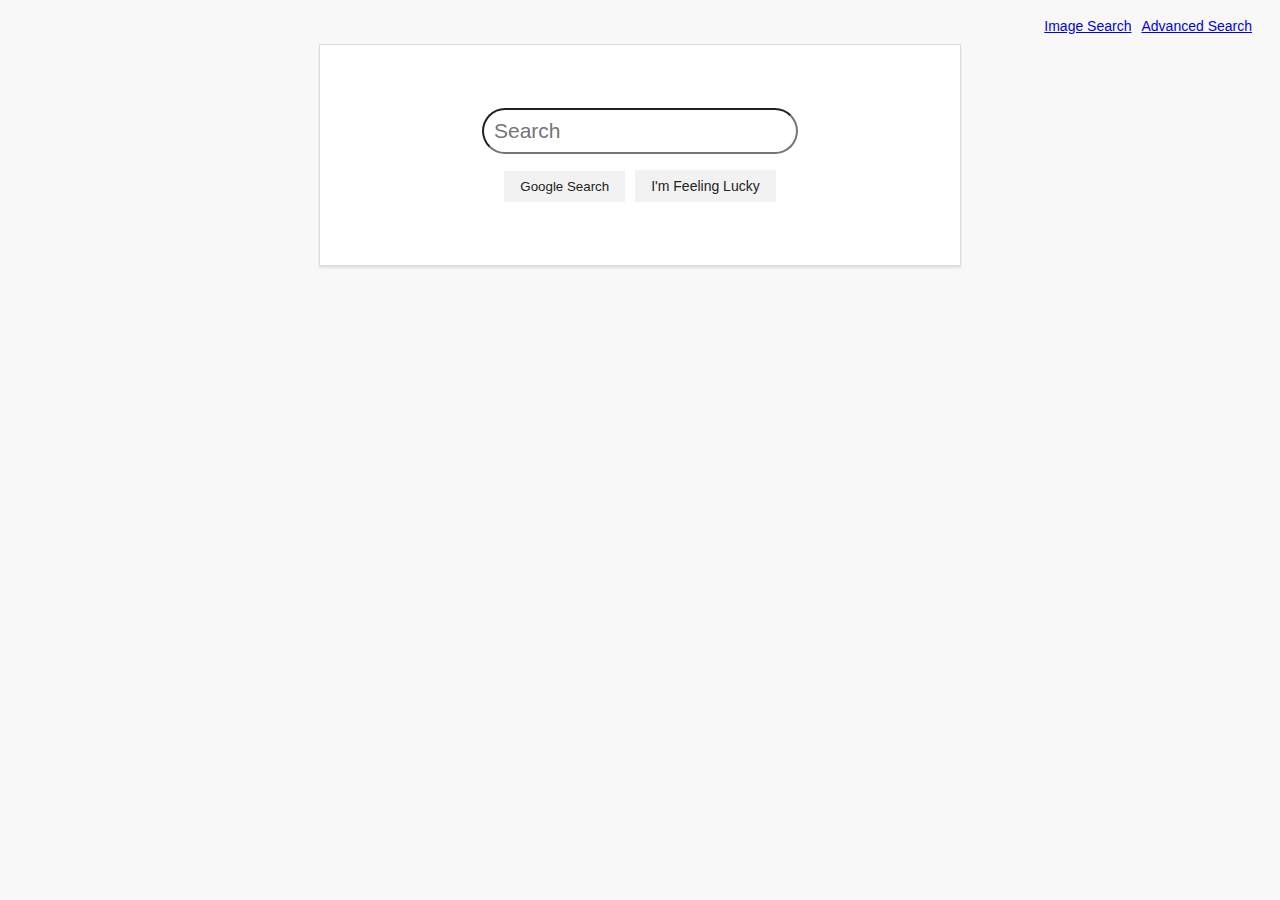
<file: index.html>
<!DOCTYPE html>
<html lang="en">
    <head>
        <title>Search</title>
        <link rel="stylesheet" href="styles.css">
    </head>
    <body>
        <div class="menu">
            <a href="image.html">Image Search</a>
            <a href="advanced.html">Advanced Search</a>
        </div>
        <div class="container">
            <form class="search" action="https://www.google.com/search">
                <input type="text" class="dynamic-size" placeholder="Search" name="q">
                <br>
                <div class="button-container">
                    <input type="submit" value="Google Search" class="search-btn">
                    <a href="https://www.google.com/search?btnI=1&q=" class="lucky-btn">I'm Feeling Lucky</a>
                </div>    
            </form>
        </div>
    </body>
</html>
</file>
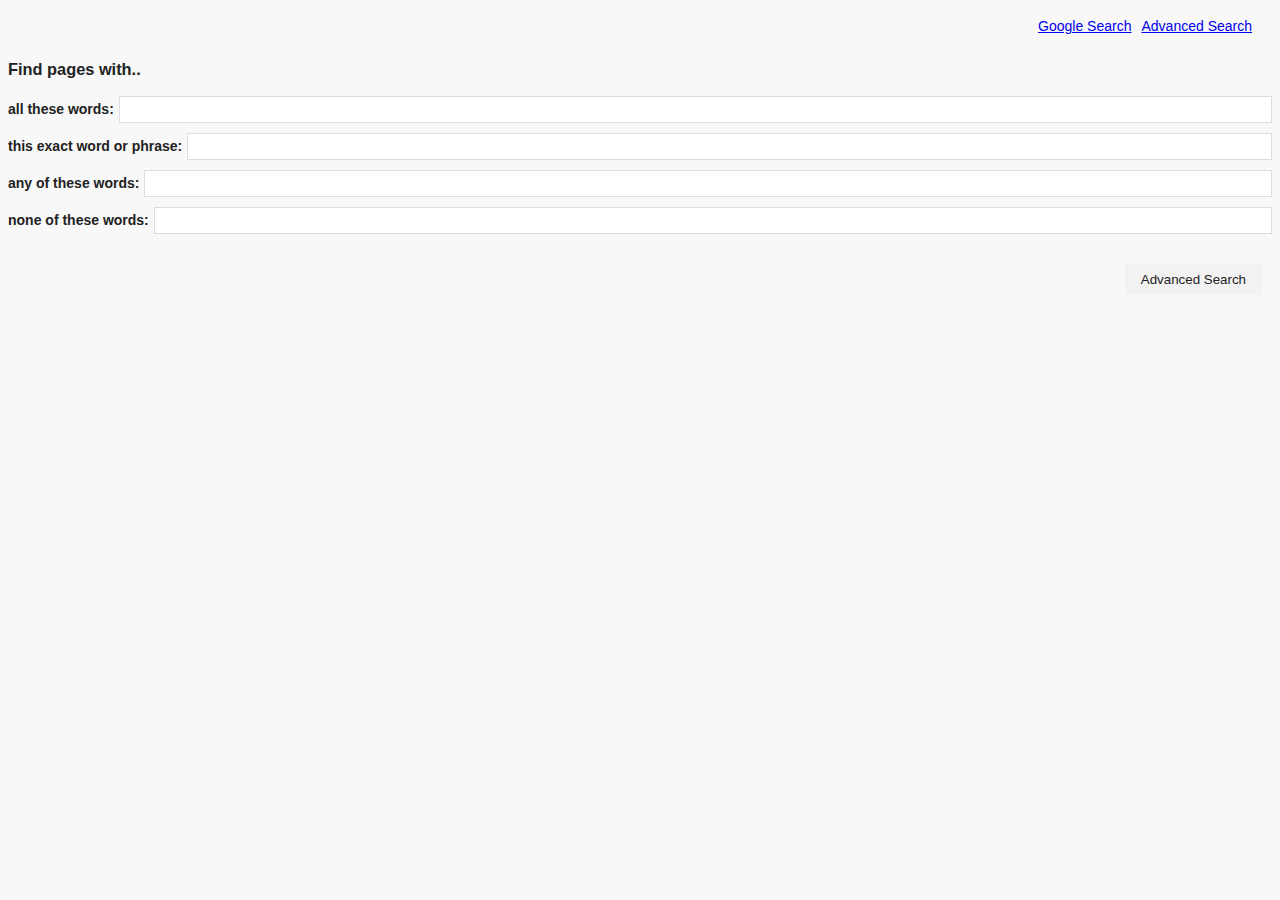
<file: advanced.html>
<!DOCTYPE html>
<html lang="en">
    <head>
        <title>Advanced Search</title>
        <link rel="stylesheet" href="styles.css">
    </head>
    <body>
        <div class="menu">
            <a href="index.html">Google Search</a>
            <a href="advanced.html">Advanced Search</a>
        </div>
        <div>
            <form class="form" action="https://images.google.com/search">
                <h3>Find pages with..</h3>
                <div class="input-group">
                  <label for="all-words">all these words:</label>
                  <input class="advanced" type="text" id="all-words" name="as_q">
                </div>
                <div class="input-group">
                  <label for="exact-phrase">this exact word or phrase:</label>
                  <input class="advanced" type="text" id="exact-phrase" name="as_epq">
                </div>
                <div class="input-group">
                  <label for="any-words">any of these words:</label>
                  <input class="advanced" type="text" id="any-words" name="as_oq">
                </div>
                <div class="input-group">
                  <label for="none-words">none of these words:</label>
                  <input class="advanced" type="text" id="none-words" name="as_eq">
                </div>
                <div class="btn-group">
                  <input type="submit" value="Advanced Search">
                </div>
            </form>
        </div>
    </body>
</html>
</file>
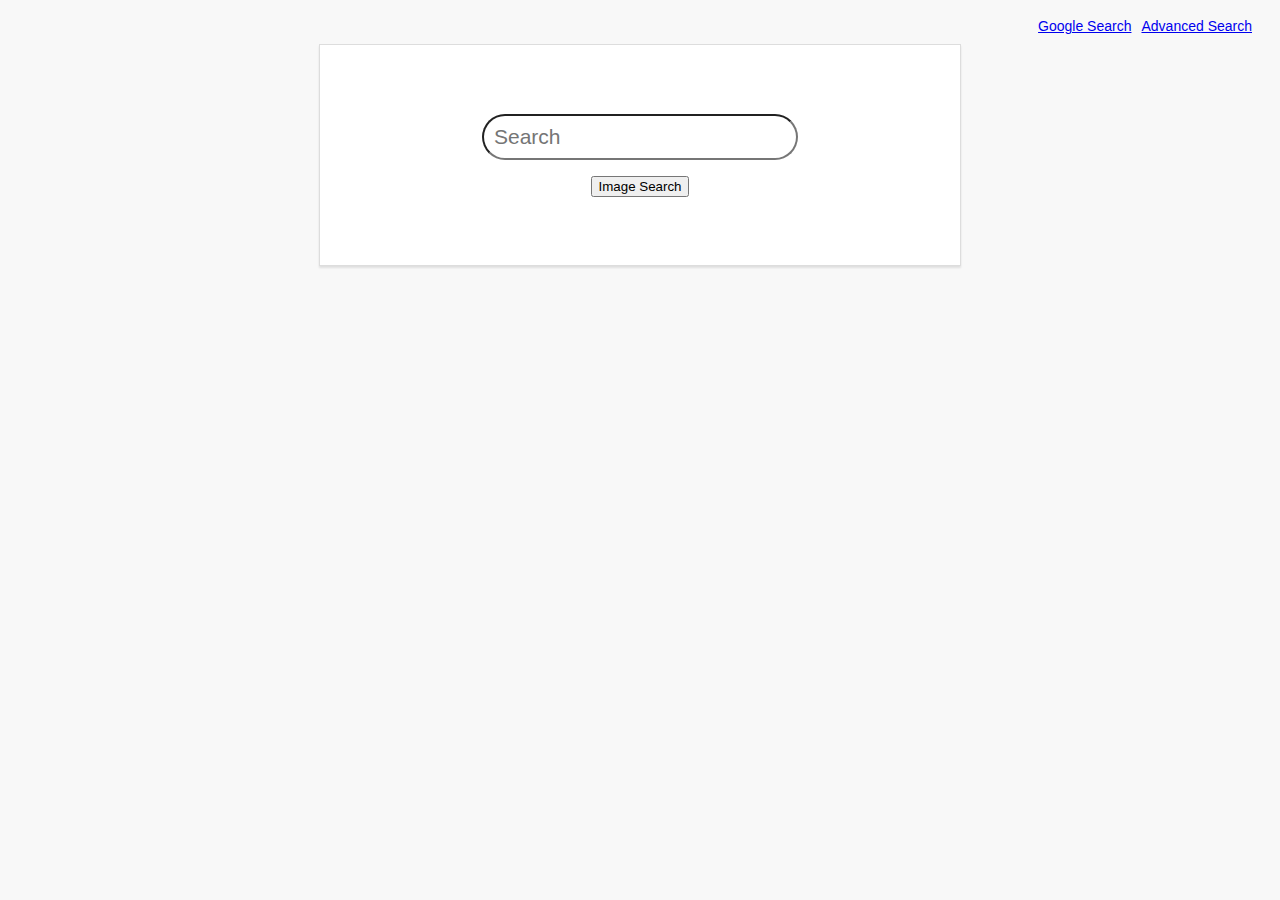
<file: image.html>
<!DOCTYPE html>
<html lang="en">
    <head>
        <title>Image Search</title>
        <link rel="stylesheet" href="styles.css">
    </head>
    <body>
        <div class="menu">
            <a href="index.html">Google Search</a>
            <a href="advanced.html">Advanced Search</a>
        </div>
        <div class="container">
            <form class="search" action="https://images.google.com/search">
                <input type="hidden" name="tbm" value="isch">
                <input type="text" class="dynamic-size" placeholder="Search" name="q">
                <br>
                <input type="submit" value="Image Search">
            </form>
        </div>
    </body>
</html>
</file>
<file: styles.css>
body {
    font-family: Arial, sans-serif;
    font-size: 14px;
    color: #222;
    background-color: #f8f8f8;
  }
  
  .container {
    max-width: 600px;
    margin: 0 auto;
    padding: 20px;
    background-color: #fff;
    border: 1px solid #ddd;
    box-shadow: 0 2px 2px rgba(0, 0, 0, 0.1);
  }
  
  .title {
    font-size: 24px;
    font-weight: bold;
    margin-bottom: 20px;
  }
  
  .form {
    display: flex;
    flex-direction: column;
  }
  
  .input-group {
    display: flex;
    align-items: center;
    margin-bottom: 10px;
  }
  
  .input-group label {
    flex-shrink: 0;
    font-weight: bold;
    margin-right: 5px;
  }
  
  .advanced {
    flex-grow: 1;
    width: 300px;
    padding: 5px;
    border: 1px solid #ddd;
    box-sizing: border-box;
  }  
  
  .btn-group {
    display: flex;
    justify-content: flex-end;
    margin-top: 20px;
  }
  
  .btn-group input[type="submit"] {
    background-color: #f2f2f2;
    border: none;
    color: #222;
    padding: 8px 16px;
    margin-right: 10px;
    cursor: pointer;
  }
  
  .btn-group input[type="submit"]:hover {
    background-color: #ddd;
  }

.menu {
    display: flex;
    justify-content: right;
    padding: 10px;
}

.menu a {
    margin-right: 10px;
}

.container {
    display: flex;
    justify-content: center;
    align-items: center;
    height: 20vh;
}

.dynamic-size {
    width: 300px;
    height: 40px;
    font-size: 1.5em;
    padding-left: 10px;
    border-radius: 25px;
}

.search {
    display: flex;
    flex-direction: column;
    align-items: center;
    width: 300px;
    
}

.button-container {
    display: flex;
    align-items: center;
}

.search-btn,
.lucky-btn {
    display: inline-block;
    padding: 8px 16px;
    background-color: #f2f2f2;
    border: none;
    color: #222;
    text-decoration: none;
    cursor: pointer;
}

.search-btn {
    margin-right: 10px;
}

.lucky-btn:hover {
    background-color: #ddd;
}
</file>
